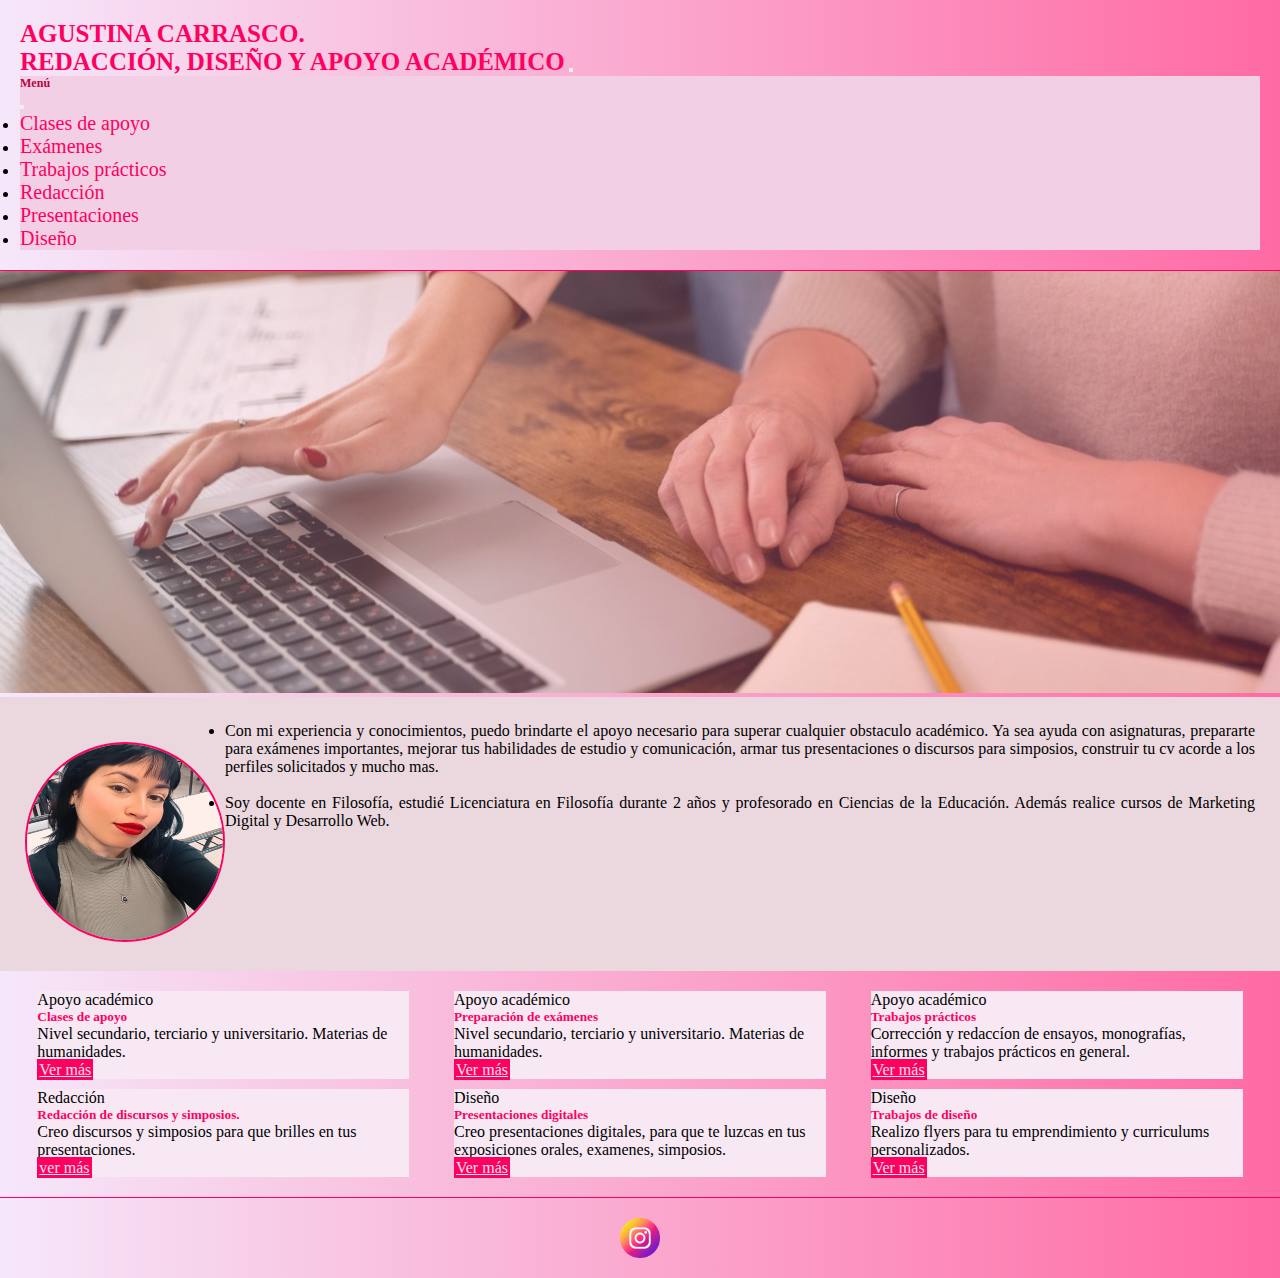
<file: index.html>
<!DOCTYPE html>
<html lang="en">
<head>
    <meta charset="UTF-8">
    <meta name="viewport" content="width=device-width, initial-scale=1.0">
    <link href="https://cdn.jsdelivr.net/npm/bootstrap@5.3.0/dist/css/bootstrap.min.css" rel="stylesheet" integrity="sha384-9ndCyUaIbzAi2FUVXJi0CjmCapSmO7SnpJef0486qhLnuZ2cdeRhO02iuK6FUUVM" crossorigin="anonymous">
    <link rel="stylesheet" href="./css/style.css">
    <title>APOYO ACADÉMICO</title>
</head>
<body>
    <header>
        <section>
        <nav class="navbar">
            <div class="container-fluid">
              <a class="h1" href="./index.html">AGUSTINA CARRASCO. <br>REDACCIÓN, DISEÑO Y APOYO ACADÉMICO</a>
              <button class="navbar-toggler" type="button" data-bs-toggle="offcanvas" data-bs-target="#offcanvasDarkNavbar" aria-controls="offcanvasDarkNavbar" aria-label="Toggle navigation">
                <span class="navbar-toggler-icon"></span>
              </button>
              <div class="offcanvas offcanvas-end" tabindex="-1" id="offcanvasDarkNavbar" aria-labelledby="offcanvasDarkNavbarLabel">
                <div class="offcanvas-header">
                  <h6>Menú</h6>
                  <button type="button" class="btn-close" data-bs-dismiss="offcanvas" aria-label="Close"></button>
                </div>
                <div class="offcanvas-body">
                  <ul class="navbar-nav">
                      <li class="nav-item">
                          <a class="h3" href="pages/ClasesDeApoyo.html">Clases de apoyo</a>
                      </li>
                      <li class="nav-item">
                          <a class="h3"href="pages/Examenes.html">Exámenes</a>
                      </li>
                      <li class="nav-item">
                          <a class="h3" href="pages/TrabajosPracticos.html">Trabajos prácticos</a>
                      </li>
                      <li class="nav-item">
                          <a class="h3" href="pages/Redacción.html">Redacción</a>
                      </li>
                      <li class="nav-item">
                        <a class="h3" href="pages/Presentaciones.html">Presentaciones</a>
                    </li>
                      <li>
                          <a class="h3" href="pages/Diseño.html">Diseño</a>
                      </li>
                  </ul>
                </div>
              </div>
            </div>
          </nav>
    </section>
    </header>
    <main>
      <section>
        <img class="banner" src="./multimedia/portada2.jpg" alt="">
        <div class="bannertexto">Garantizamos tu éxito académico y profesional</div>
      </section>
      
      <section class="Agustina">
        <div class="contenedorfoto">
          <img class="imgagu" src="./multimedia/Agustina.jpg" alt="Agustina Carrasco">
        </div>
        <div class="contenedortexto">
          <ul>
            <li class="card-text1">
              Con mi experiencia y conocimientos, puedo brindarte el apoyo necesario para superar cualquier obstaculo académico. Ya sea ayuda con asignaturas, prepararte para exámenes importantes, mejorar tus habilidades de estudio y comunicación, armar tus presentaciones o discursos para simposios, construir tu cv acorde a los perfiles solicitados y mucho mas. 
            </li>
            <br>
            <li class="card-text1">
              Soy docente en Filosofía, estudié Licenciatura en Filosofía durante 2 años y profesorado en Ciencias de la Educación. Además realice cursos de Marketing Digital y Desarrollo Web. 
            </li>
          </ul>
        </div>
      </section>
        <section class="cards">
          <div class="card">
            <div class="card-header">
              Apoyo académico
            </div>
            <div class="card-body">
              <h5 class="card-title">Clases de apoyo</h5>
              <p class="card-text">Nivel secundario, terciario y universitario. Materias de humanidades.</p>
              <a href="pages/ClasesDeApoyo.html" class="btn">Ver más</a>
            </div>
          </div>
          <div class="card">
            <div class="card-header">
              Apoyo académico
            </div>
            <div class="card-body">
              <h5 class="card-title">Preparación de exámenes</h5>
              <p class="card-text">Nivel secundario, terciario y universitario. Materias de humanidades.</p>
              <a href="pages/Examenes.html" class="btn">Ver más</a>
            </div>
          </div>
          <div class="card">
            <div class="card-header">
              Apoyo académico
            </div>
            <div class="card-body">
              <h5 class="card-title">Trabajos prácticos</h5>
              <p class="card-text">Corrección y redaccíon de ensayos, monografías, informes y trabajos prácticos en general.</p>
              <a href="pages/TrabajosPracticos.html" class="btn">Ver más</a>
            </div>
          </div>
          <div class="card">
            <div class="card-header">
              Redacción
            </div>
            <div class="card-body">
              <h5 class="card-title">Redacción de discursos y simposios.</h5>
              <p class="card-text">Creo discursos y simposios para que brilles en tus presentaciones.</p>
              <a href="pages/Redacción.html" class="btn">ver más</a>
            </div>
          </div>
          <div class="card">
            <div class="card-header">
              Diseño
            </div>
            <div class="card-body">
              <h5 class="card-title">Presentaciones digitales</h5>
              <p class="card-text">Creo presentaciones digitales, para que te luzcas en tus exposiciones orales, examenes, simposios.</p>
              <a href="pages/Presentaciones.html" class="btn">Ver más</a>
            </div>
          </div>
          <div class="card">
            <div class="card-header">
              Diseño
            </div>
            <div class="card-body">
              <h5 class="card-title">Trabajos de diseño</h5>
              <p class="card-text">Realizo flyers para tu emprendimiento y curriculums personalizados.</p>
              <a href="pages/Diseño.html" class="btn">Ver más</a>
            </div>
          </div>
         
        </section>
       

    </main>
    <footer>
        <a href="https://www.instagram.com/profe.agustina.carrasco/"><img class="ig" src="./multimedia/instagram.png" alt=""></a>
    </footer>
    <script src="https://cdn.jsdelivr.net/npm/bootstrap@5.3.0/dist/js/bootstrap.bundle.min.js" integrity="sha384-geWF76RCwLtnZ8qwWowPQNguL3RmwHVBC9FhGdlKrxdiJJigb/j/68SIy3Te4Bkz" crossorigin="anonymous"></script>
</body>
</html>
</file>
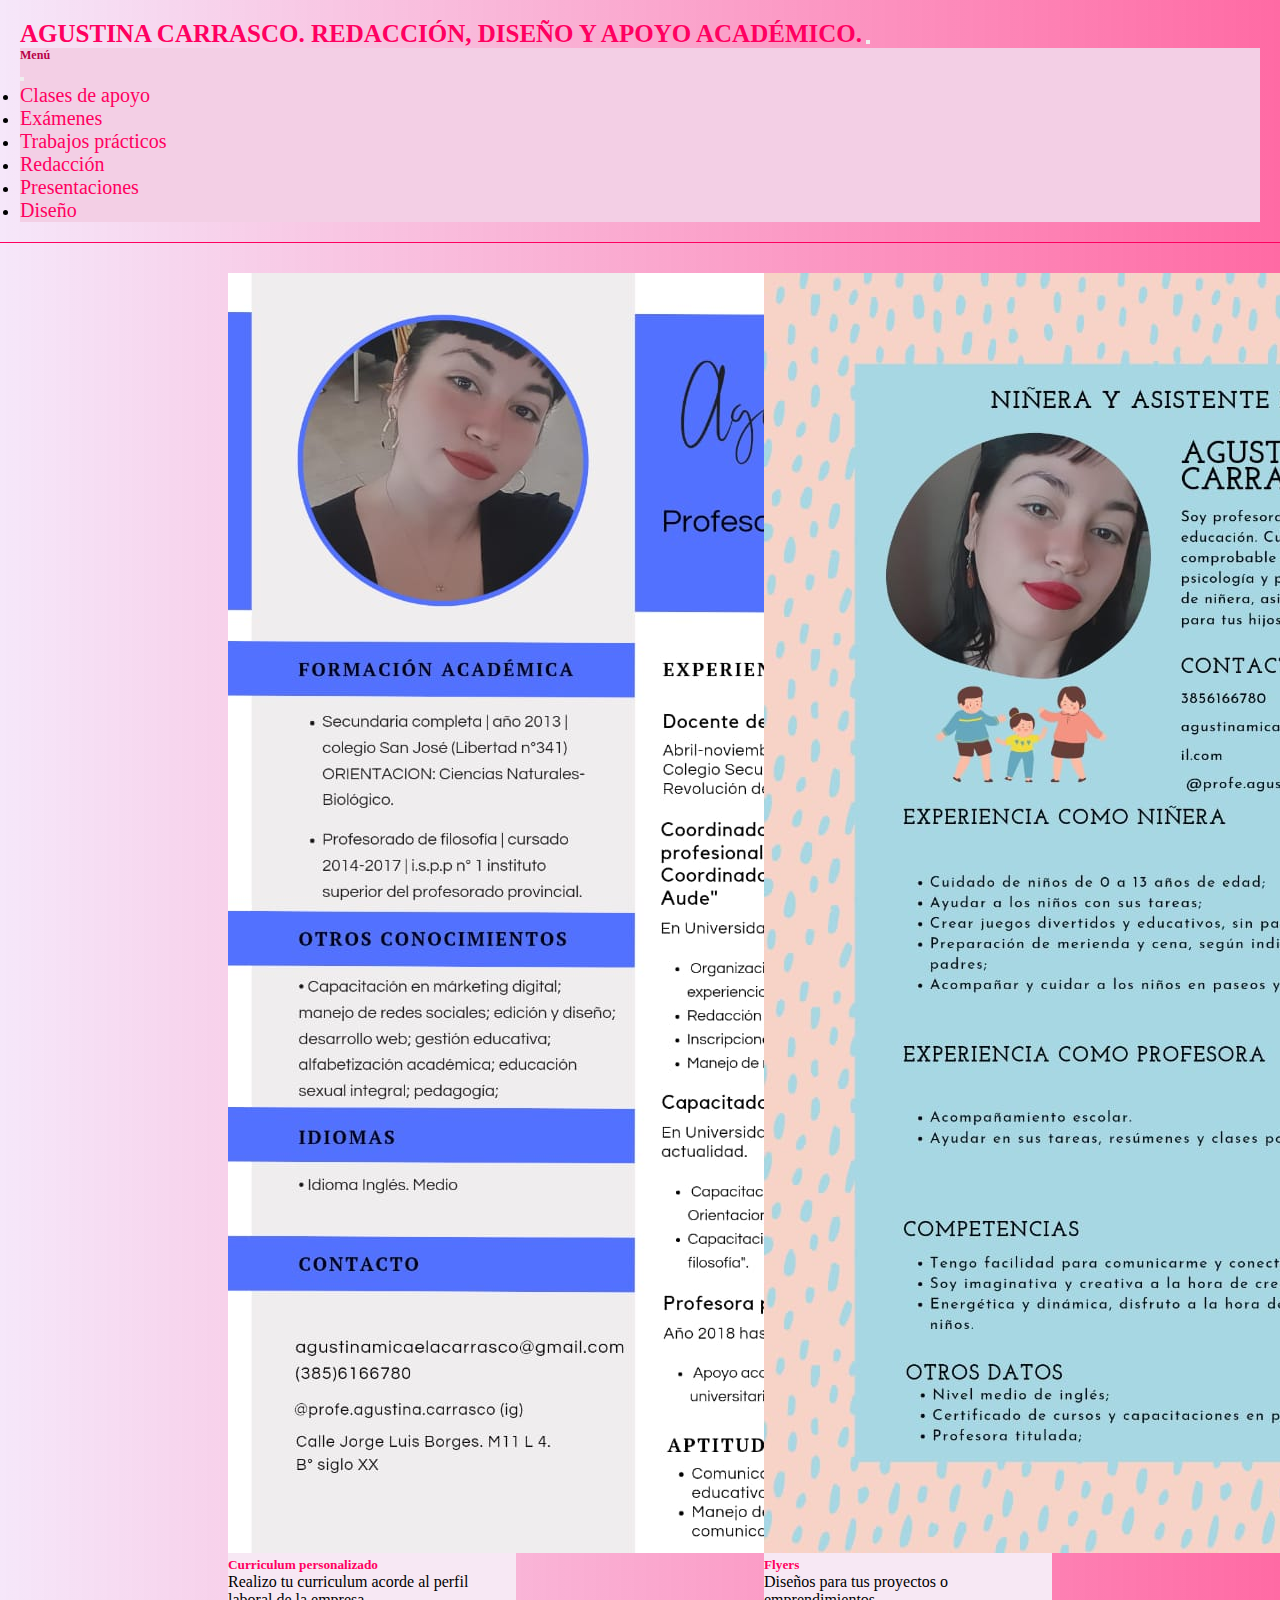
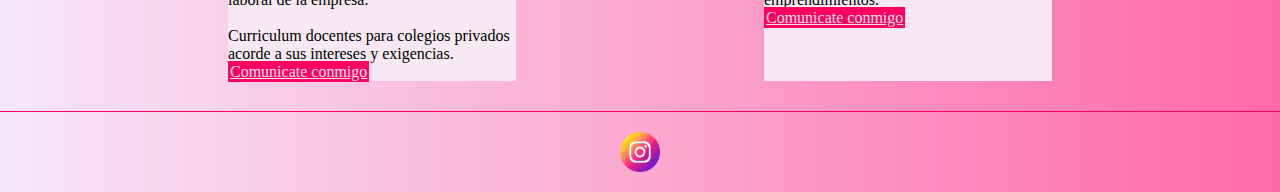
<file: pages/Diseño.html>
<!DOCTYPE html>
<html lang="en">
<head>
    <meta charset="UTF-8">
    <meta name="viewport" content="width=device-width, initial-scale=1.0">
    <link href="https://cdn.jsdelivr.net/npm/bootstrap@5.3.0/dist/css/bootstrap.min.css" rel="stylesheet" integrity="sha384-9ndCyUaIbzAi2FUVXJi0CjmCapSmO7SnpJef0486qhLnuZ2cdeRhO02iuK6FUUVM" crossorigin="anonymous">
    <link rel="stylesheet" href="../css/style.css">
    <title>Diseño</title>
</head>
<body>
    <header>
        <section>
            <nav class="navbar">
                <div class="container-fluid">
                    <a class="h1" href="../index.html">AGUSTINA CARRASCO. REDACCIÓN, DISEÑO Y APOYO ACADÉMICO.</a>
                  <button class="navbar-toggler" type="button" data-bs-toggle="offcanvas" data-bs-target="#offcanvasDarkNavbar" aria-controls="offcanvasDarkNavbar" aria-label="Toggle navigation">
                    <span class="navbar-toggler-icon"></span>
                  </button>
                  <div class="offcanvas offcanvas-end" tabindex="-1" id="offcanvasDarkNavbar" aria-labelledby="offcanvasDarkNavbarLabel">
                    <div class="offcanvas-header">
                      <h6>Menú</h6>
                      <button type="button" class="btn-close" data-bs-dismiss="offcanvas" aria-label="Close"></button>
                    </div>
                    <div class="offcanvas-body">
                      <ul class="navbar-nav">
                          <li class="nav-item">
                              <a class="h3" href="../pages/ClasesDeApoyo.html">Clases de apoyo</a>
                          </li>
                          <li class="nav-item">
                              <a class="h3" href="../pages/Examenes.html">Exámenes</a>
                          </li>
                          <li class="nav-item">
                              <a class="h3" href="../pages/TrabajosPracticos.html">Trabajos prácticos</a>
                          </li>
                          <li class="nav-item">
                              <a class="h3" href="../pages/Redacción.html">Redacción</a>
                          </li>
                          <li class="nav-item">
                            <a class="h3" href="../pages/Presentaciones.html">Presentaciones</a>
                        </li>
                          <li>
                              <a class="h3" href="../pages/Diseño.html">Diseño</a>
                          </li>
                      </ul>
                    </div>
                  </div>
                </div>
              </nav>
        </section>
    </header>
    <main class="diseño">
        <div class="card" style="width: 18rem;">
            <img src="../multimedia/diseño.jpg" class="card-img-top" alt="...">
            <div class="card-body">
              <h5 class="card-title">Curriculum personalizado</h5>
              <p class="card-text">Realizo tu curriculum acorde al perfil laboral de la empresa. <br> <br>Curriculum docentes para colegios privados acorde a sus intereses y exigencias.</p>
              <a href="https://api.whatsapp.com/message/BIFJY7GB6LNGO1?autoload=1&app_absent=0" class="btn btn-primary">Comunicate conmigo</a>
            </div>
          </div>
          <div class="card" style="width: 18rem;">
            <img src="../multimedia/diseño1.jpg" class="card-img-top" alt="...">
            <div class="card-body">
              <h5 class="card-title">Flyers</h5>
              <p class="card-text">Diseños para tus proyectos o emprendimientos.</p>
              <a href="https://api.whatsapp.com/message/BIFJY7GB6LNGO1?autoload=1&app_absent=0" class="btn btn-primary">Comunicate conmigo</a>
            </div>
          </div>
    </main>
    <footer>
        <a href="https://www.instagram.com/profe.agustina.carrasco/"><img class="ig" src="../multimedia/instagram.png" alt=""></a>
    </footer>
    <script src="https://cdn.jsdelivr.net/npm/bootstrap@5.3.0/dist/js/bootstrap.bundle.min.js" integrity="sha384-geWF76RCwLtnZ8qwWowPQNguL3RmwHVBC9FhGdlKrxdiJJigb/j/68SIy3Te4Bkz" crossorigin="anonymous"></script>
</body>
</html>
</file>
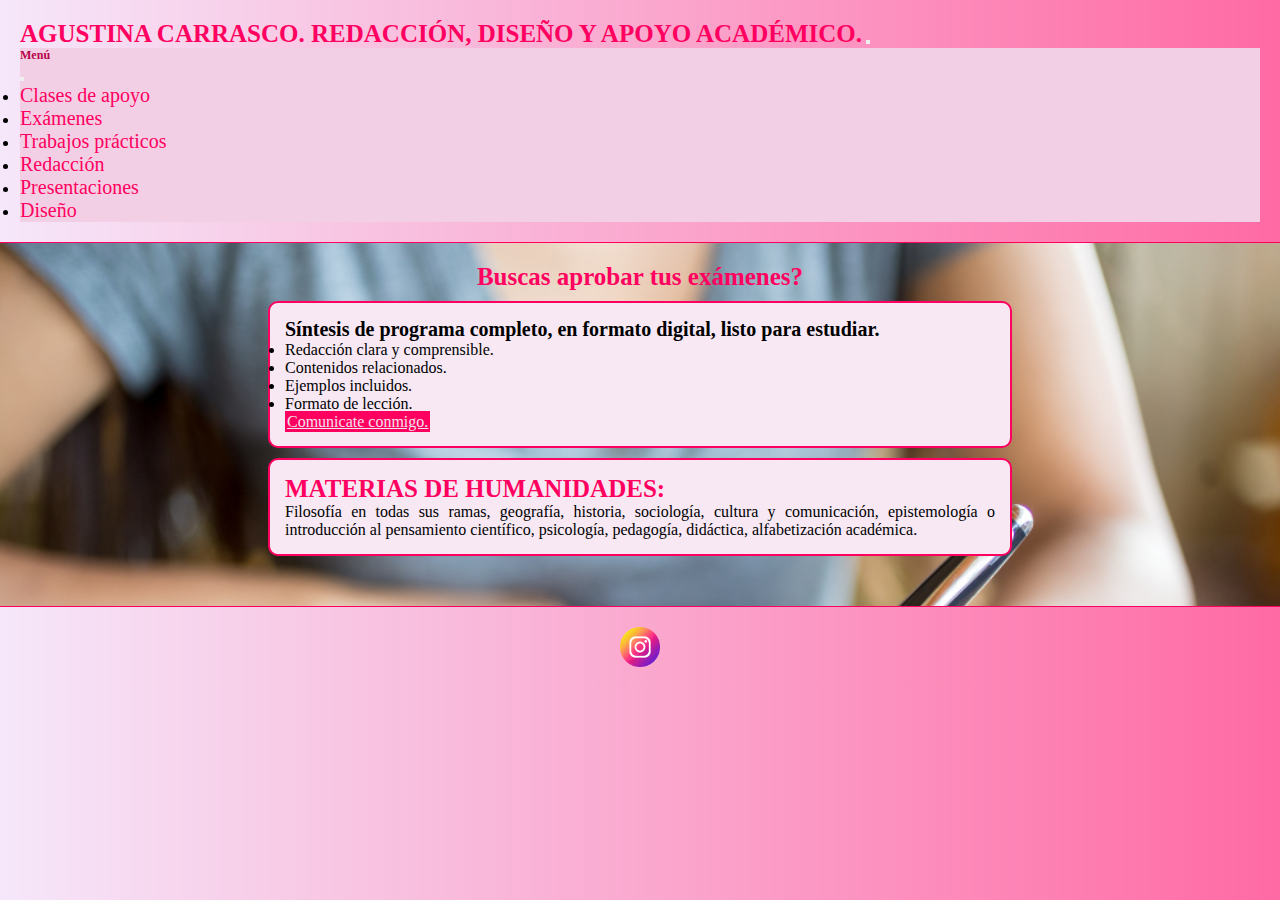
<file: pages/Examenes.html>
<!DOCTYPE html>
<html lang="en">
<head>
    <meta charset="UTF-8">
    <meta name="viewport" content="width=device-width, initial-scale=1.0">
    <link href="https://cdn.jsdelivr.net/npm/bootstrap@5.3.0/dist/css/bootstrap.min.css" rel="stylesheet" integrity="sha384-9ndCyUaIbzAi2FUVXJi0CjmCapSmO7SnpJef0486qhLnuZ2cdeRhO02iuK6FUUVM" crossorigin="anonymous">
    <link rel="stylesheet" href="../css/style.css">
    <title>Exámenes</title>
</head>
<body>
    <header>
        <section>
            <nav class="navbar">
                <div class="container-fluid">
                    <a class="h1" href="../index.html">AGUSTINA CARRASCO. REDACCIÓN, DISEÑO Y APOYO ACADÉMICO.</a>
                  <button class="navbar-toggler" type="button" data-bs-toggle="offcanvas" data-bs-target="#offcanvasDarkNavbar" aria-controls="offcanvasDarkNavbar" aria-label="Toggle navigation">
                    <span class="navbar-toggler-icon"></span>
                  </button>
                  <div class="offcanvas offcanvas-end" tabindex="-1" id="offcanvasDarkNavbar" aria-labelledby="offcanvasDarkNavbarLabel">
                    <div class="offcanvas-header">
                      <h6>Menú</h6>
                      <button type="button" class="btn-close" data-bs-dismiss="offcanvas" aria-label="Close"></button>
                    </div>
                    <div class="offcanvas-body">
                      <ul class="navbar-nav">
                          <li class="nav-item">
                              <a class="h3" href="../pages/ClasesDeApoyo.html">Clases de apoyo</a>
                          </li>
                          <li class="nav-item">
                              <a class="h3" href="../pages/Examenes.html">Exámenes</a>
                          </li>
                          <li class="nav-item">
                              <a class="h3" href="../pages/TrabajosPracticos.html">Trabajos prácticos</a>
                          </li>
                          <li class="nav-item">
                              <a class="h3" href="../pages/Redacción.html">Redacción</a>
                          </li>
                          <li class="nav-item">
                            <a class="h3" href="../pages/Presentaciones.html">Presentaciones</a>
                        </li>
                          <li>
                              <a class="h3" href="../pages/Diseño.html">Diseño</a>
                          </li>
                      </ul>
                    </div>
                  </div>
                </div>
              </nav>
        </section>
    </header>
    <main class="examenes">
        <h1 class="h1">Buscas aprobar tus exámenes?</h1>
        <div class="examenes2">
            <h2 class="h2">Síntesis de programa completo, en formato digital, listo para estudiar.</h2>
            <ul>
                <li>Redacción clara y comprensible.</li>
                <li>Contenidos relacionados.</li>
                <li>Ejemplos incluidos.</li>
                <li>Formato de lección.</li>
            </ul>
            <div class="clase">
                <a class="btn" href="https://api.whatsapp.com/message/BIFJY7GB6LNGO1?autoload=1&app_absent=0">Comunicate conmigo.</a>
            </div>
    
        </div>
        <div class="examenes2">
            <h3 class="h1">MATERIAS DE HUMANIDADES:</h3>
            <p>Filosofía en todas sus ramas, geografía, historia, sociología, cultura y comunicación, epistemología o introducción al pensamiento científico, psicología, pedagogía, didáctica, alfabetización académica.</p>
        </div>
        
        
        <div>
            <!--viñeta con las caracteristicas de la sintesis-->
        </div>
        <div>
            <!--card con el listado de materias-->
        </div>
        <div>
            <!--link al wp-->
        </div>
    </main>
    <footer>
        <a href="https://www.instagram.com/profe.agustina.carrasco/"><img class="ig" src="../multimedia/instagram.png" alt=""></a>
    </footer>
    <script src="https://cdn.jsdelivr.net/npm/bootstrap@5.3.0/dist/js/bootstrap.bundle.min.js" integrity="sha384-geWF76RCwLtnZ8qwWowPQNguL3RmwHVBC9FhGdlKrxdiJJigb/j/68SIy3Te4Bkz" crossorigin="anonymous"></script>
</body>
</html>
</file>
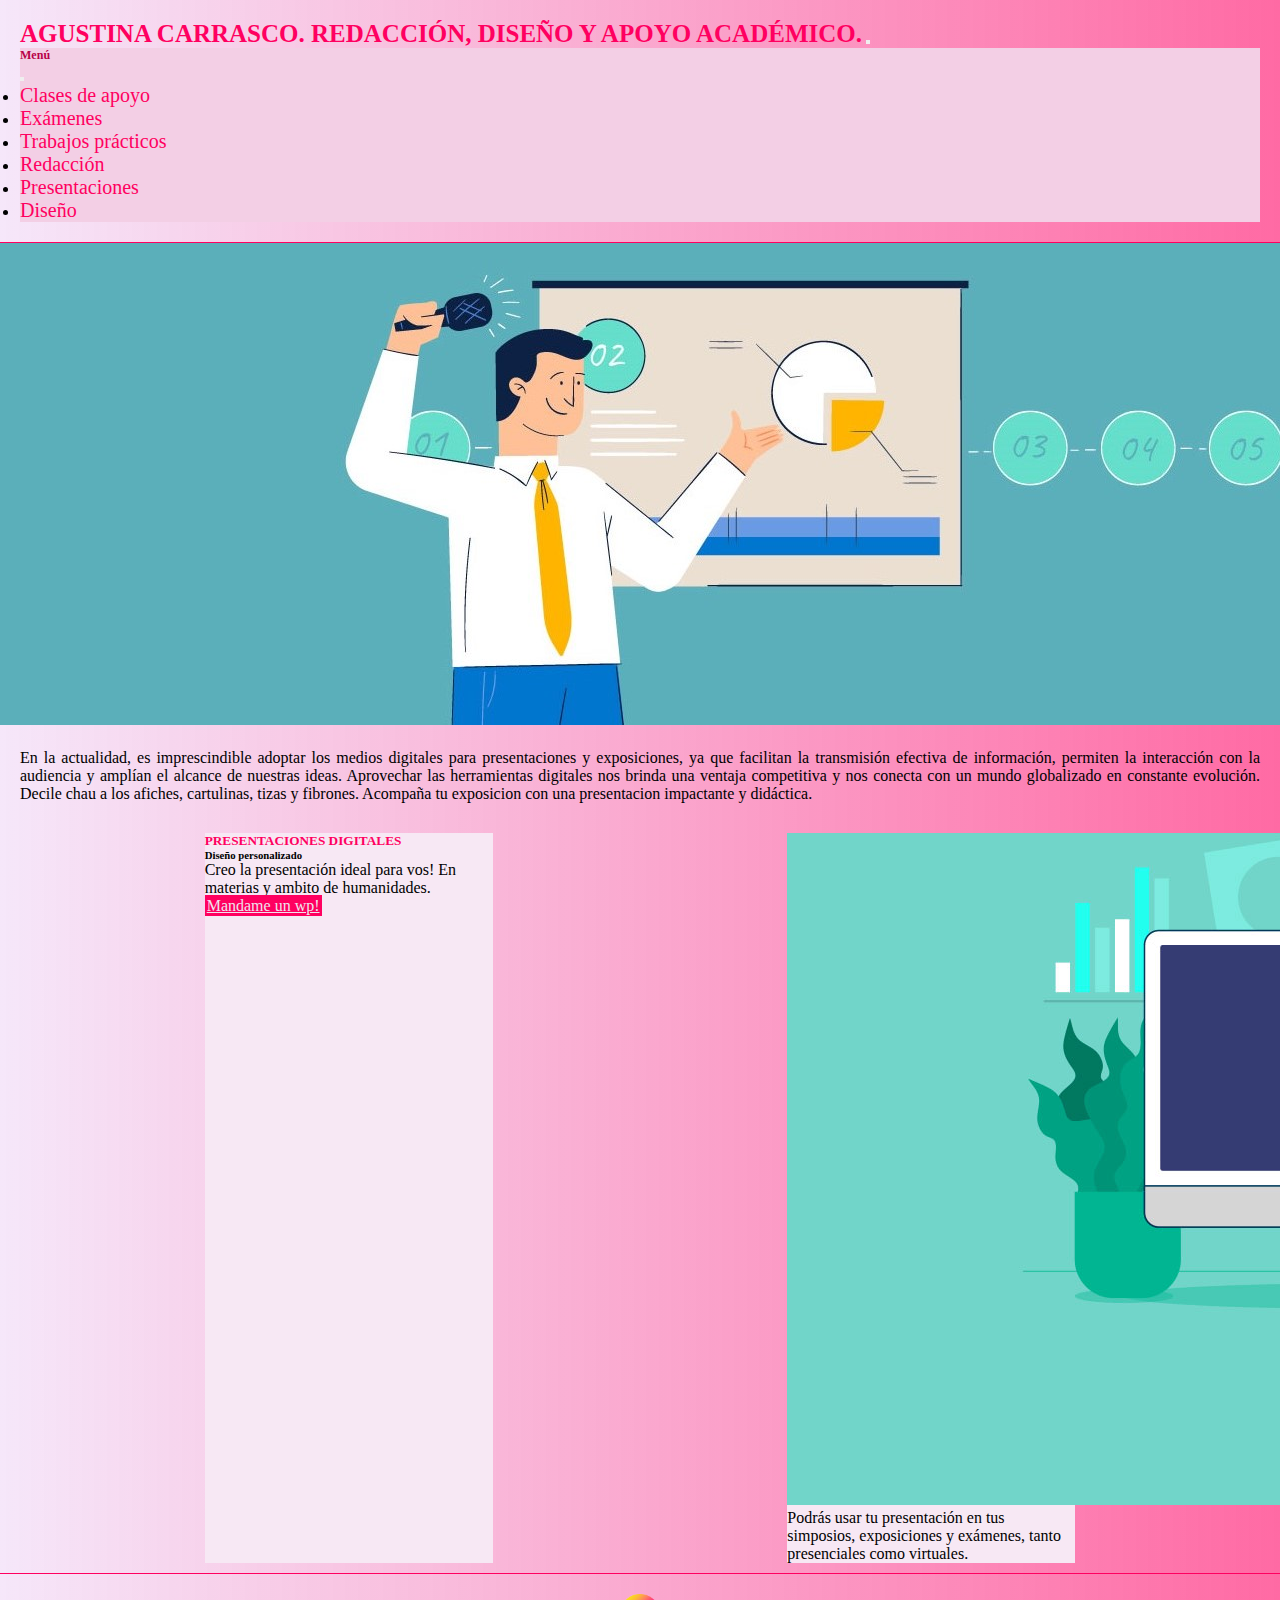
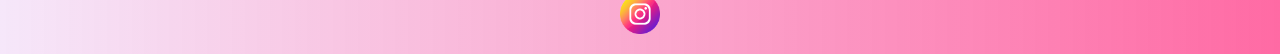
<file: pages/Presentaciones.html>
<!DOCTYPE html>
<html lang="en">
<head>
    <meta charset="UTF-8">
    <meta name="viewport" content="width=device-width, initial-scale=1.0">
    <link href="https://cdn.jsdelivr.net/npm/bootstrap@5.3.0/dist/css/bootstrap.min.css" rel="stylesheet" integrity="sha384-9ndCyUaIbzAi2FUVXJi0CjmCapSmO7SnpJef0486qhLnuZ2cdeRhO02iuK6FUUVM" crossorigin="anonymous">
    <link rel="stylesheet" href="../css/style.css">
    <title>Presentaciones</title>
</head>
<body>
    <header>
        <section>
            <nav class="navbar">
                <div class="container-fluid">
                    <a class="h1" href="../index.html">AGUSTINA CARRASCO. REDACCIÓN, DISEÑO Y APOYO ACADÉMICO.</a>
                  <button class="navbar-toggler" type="button" data-bs-toggle="offcanvas" data-bs-target="#offcanvasDarkNavbar" aria-controls="offcanvasDarkNavbar" aria-label="Toggle navigation">
                    <span class="navbar-toggler-icon"></span>
                  </button>
                  <div class="offcanvas offcanvas-end" tabindex="-1" id="offcanvasDarkNavbar" aria-labelledby="offcanvasDarkNavbarLabel">
                    <div class="offcanvas-header">
                      <h6>Menú</h6>
                      <button type="button" class="btn-close" data-bs-dismiss="offcanvas" aria-label="Close"></button>
                    </div>
                    <div class="offcanvas-body">
                      <ul class="navbar-nav">
                          <li class="nav-item">
                              <a class="h3" href="../pages/ClasesDeApoyo.html">Clases de apoyo</a>
                          </li>
                          <li class="nav-item">
                              <a class="h3" href="../pages/Examenes.html">Exámenes</a>
                          </li>
                          <li class="nav-item">
                              <a class="h3" href="../pages/TrabajosPracticos.html">Trabajos prácticos</a>
                          </li>
                          <li class="nav-item">
                              <a class="h3" href="../pages/Redacción.html">Redacción</a>
                          </li>
                          <li class="nav-item">
                            <a class="h3" href="../pages/Presentaciones.html">Presentaciones</a>
                        </li>
                          <li>
                              <a class="h3" href="../pages/Diseño.html">Diseño</a>
                          </li>
                      </ul>
                    </div>
                  </div>
                </div>
              </nav>
        </section>
    </header>
    <main>
      <img src="../multimedia/bannerpresentacion.jpg" class="img-fluid" alt="...">
      <div class="presentacion">
        <p>En la actualidad, es imprescindible adoptar los medios digitales para presentaciones y exposiciones, ya que facilitan la transmisión efectiva de información, permiten la interacción con la audiencia y amplían el alcance de nuestras ideas. Aprovechar las herramientas digitales nos brinda una ventaja competitiva y nos conecta con un mundo globalizado en constante evolución. Decile chau a los afiches, cartulinas, tizas y fibrones. Acompaña tu exposicion con una presentacion impactante y didáctica.</p>
      </div>
     <section class="cardspresentacion">
      <div class="card" style="width: 18rem;">
        <div class="card-body">
          <h5 class="card-title">PRESENTACIONES DIGITALES</h5>
          <h6 class="card-subtitle mb-2 text-body-secondary">Diseño personalizado</h6>
          <p class="card-text">Creo la presentación ideal para vos! En materias y ambito de humanidades. </p>
          <a href="https://api.whatsapp.com/message/BIFJY7GB6LNGO1?autoload=1&app_absent=0" class="btn">Mandame un wp!</a>
        </div>
      </div>
      <div class="card" style="width: 18rem;">
        <img src="../multimedia/presentacion1.jpg" class="card-img-top" alt="...">
        <div class="card-body">
          <p class="card-text">Podrás usar tu presentación en tus simposios, exposiciones y exámenes, tanto presenciales como virtuales.</p>
        </div>
      </div>
     </section>
        <div>
            <!--link al wp-->
        </div>

    </main>
    <footer>
        <a href="https://www.instagram.com/profe.agustina.carrasco/"><img class="ig" src="../multimedia/instagram.png" alt=""></a>
    </footer>
    <script src="https://cdn.jsdelivr.net/npm/bootstrap@5.3.0/dist/js/bootstrap.bundle.min.js" integrity="sha384-geWF76RCwLtnZ8qwWowPQNguL3RmwHVBC9FhGdlKrxdiJJigb/j/68SIy3Te4Bkz" crossorigin="anonymous"></script>
</body>
</html>
</file>
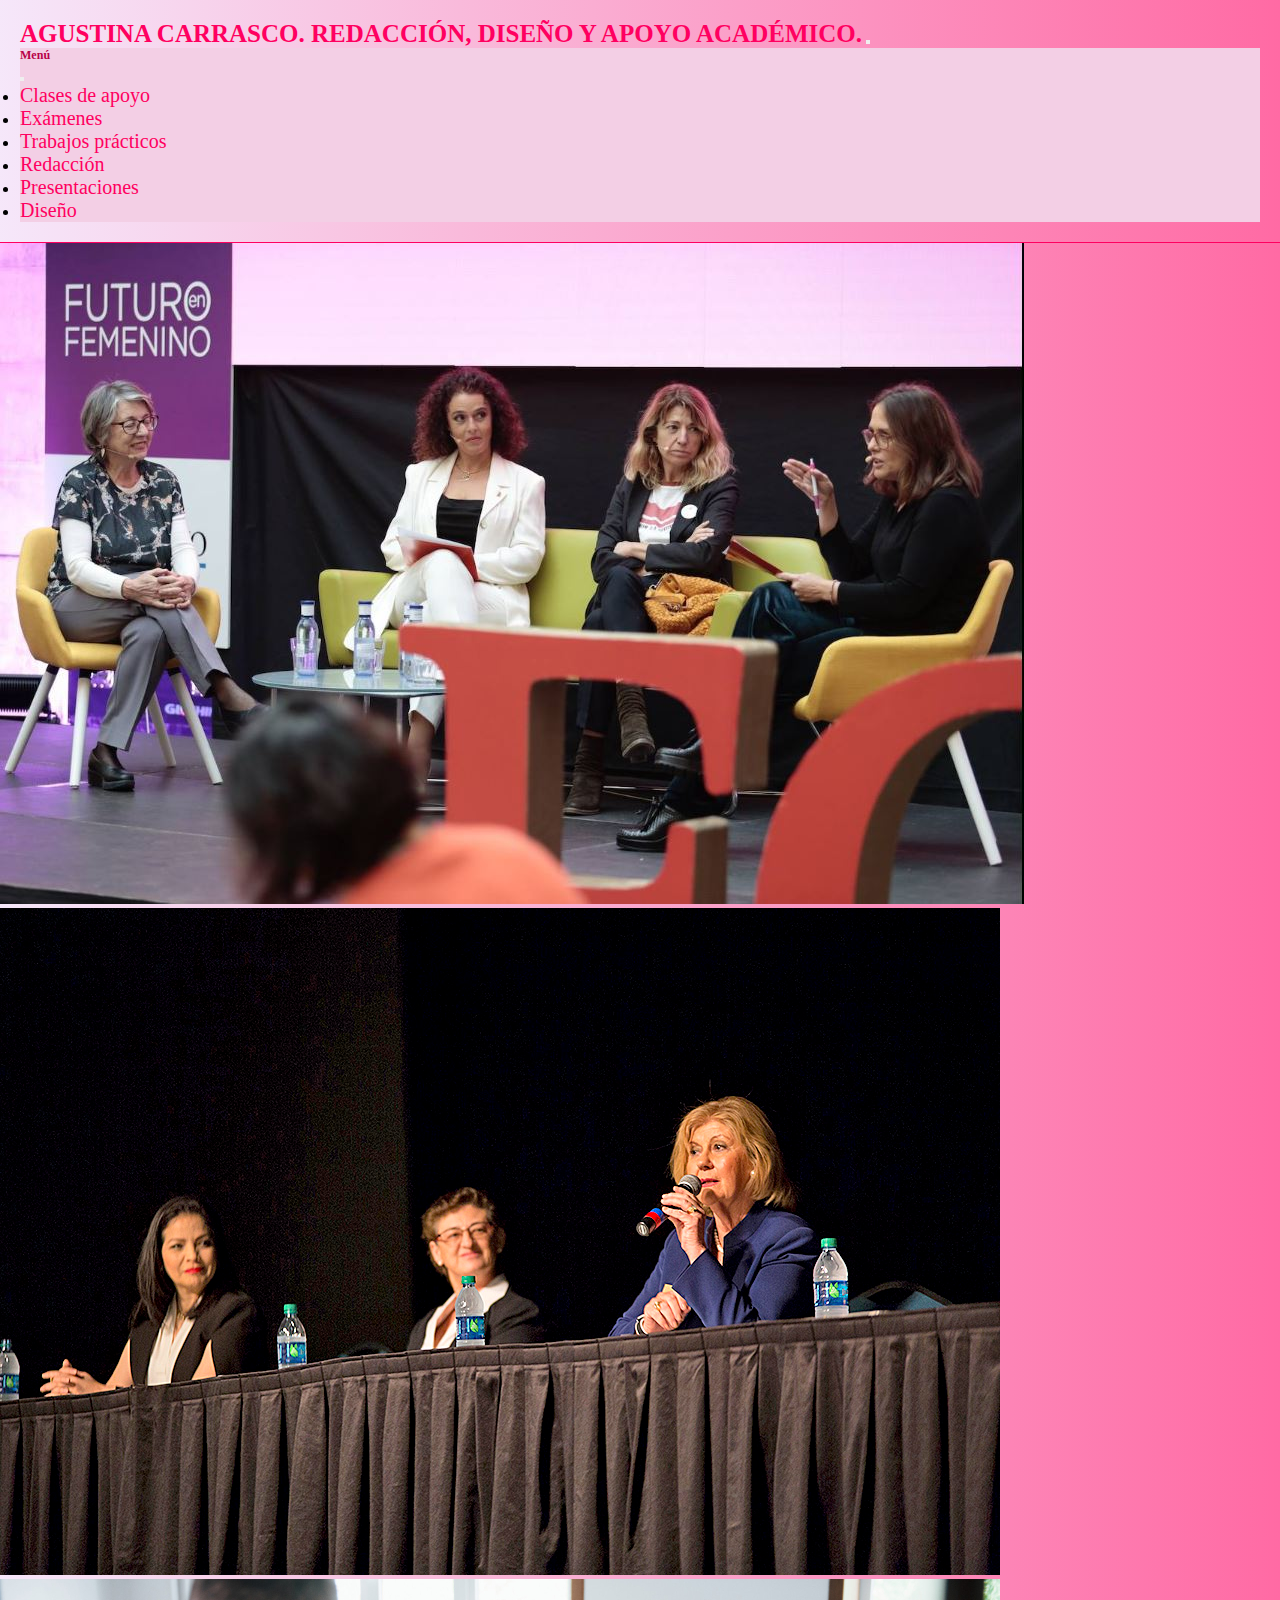
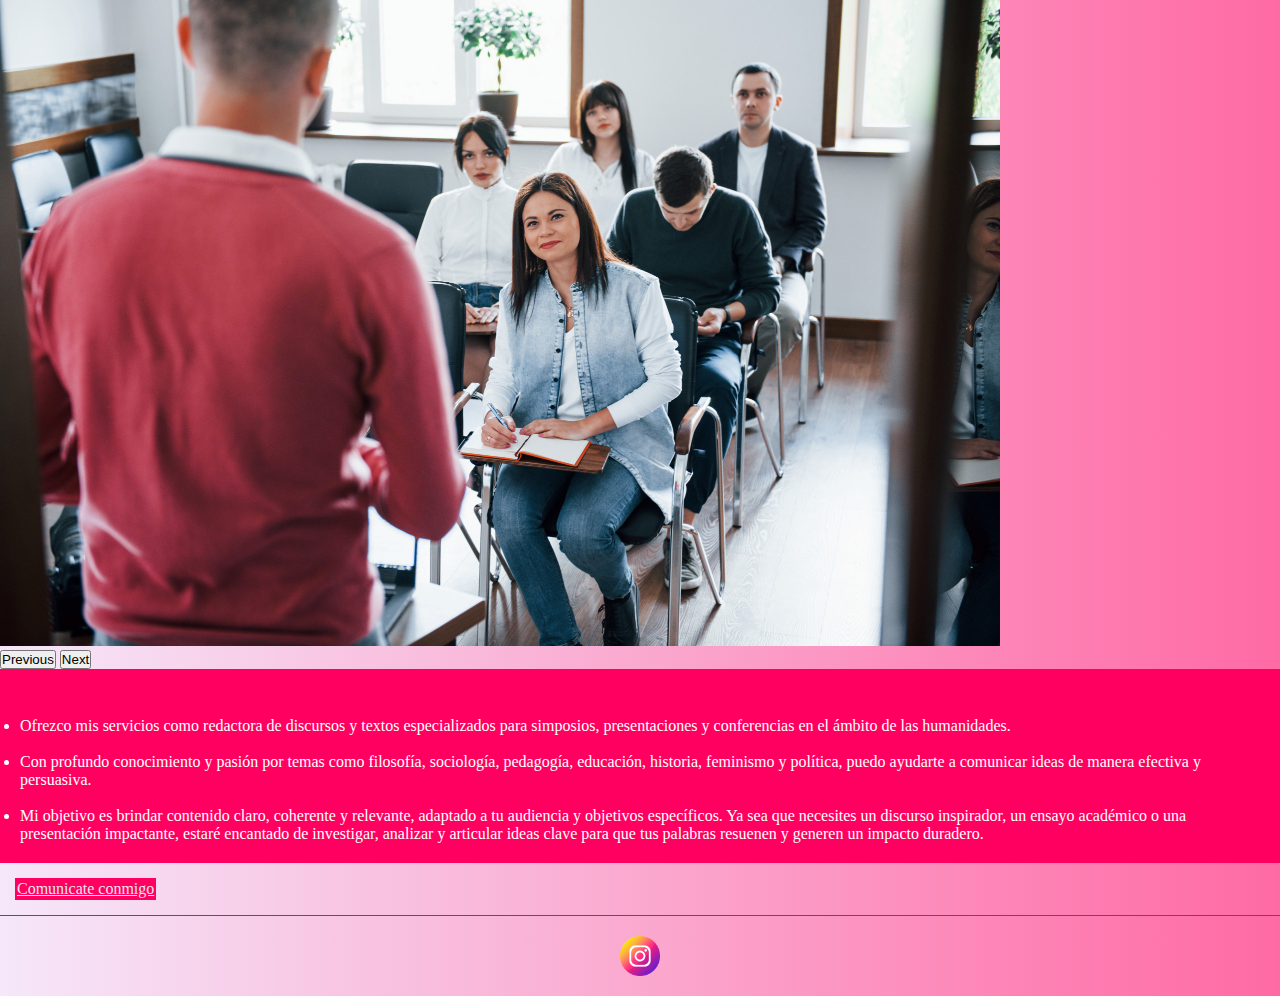
<file: pages/Redacción.html>
<!DOCTYPE html>
<html lang="en">
<head>
    <meta charset="UTF-8">
    <meta name="viewport" content="width=device-width, initial-scale=1.0">
    <link href="https://cdn.jsdelivr.net/npm/bootstrap@5.3.0/dist/css/bootstrap.min.css" rel="stylesheet" integrity="sha384-9ndCyUaIbzAi2FUVXJi0CjmCapSmO7SnpJef0486qhLnuZ2cdeRhO02iuK6FUUVM" crossorigin="anonymous">
    <link rel="stylesheet" href="../css/style.css">
    <title>Redacción</title>
</head>
<body>
    <header>
        <section>
            <nav class="navbar">
                <div class="container-fluid">
                    <a class="h1" href="../index.html">AGUSTINA CARRASCO. REDACCIÓN, DISEÑO Y APOYO ACADÉMICO.</a>
                  <button class="navbar-toggler" type="button" data-bs-toggle="offcanvas" data-bs-target="#offcanvasDarkNavbar" aria-controls="offcanvasDarkNavbar" aria-label="Toggle navigation">
                    <span class="navbar-toggler-icon"></span>
                  </button>
                  <div class="offcanvas offcanvas-end" tabindex="-1" id="offcanvasDarkNavbar" aria-labelledby="offcanvasDarkNavbarLabel">
                    <div class="offcanvas-header">
                      <h6>Menú</h6>
                      <button type="button" class="btn-close" data-bs-dismiss="offcanvas" aria-label="Close"></button>
                    </div>
                    <div class="offcanvas-body">
                      <ul class="navbar-nav">
                          <li class="nav-item">
                              <a class="h3" href="../pages/ClasesDeApoyo.html">Clases de apoyo</a>
                          </li>
                          <li class="nav-item">
                              <a class="h3" href="../pages/Examenes.html">Exámenes</a>
                          </li>
                          <li class="nav-item">
                              <a class="h3" href="../pages/TrabajosPracticos.html">Trabajos prácticos</a>
                          </li>
                          <li class="nav-item">
                              <a class="h3" href="../pages/Redacción.html">Redacción</a>
                          </li>
                          <li class="nav-item">
                            <a class="h3" href="../pages/Presentaciones.html">Presentaciones</a>
                        </li>
                          <li>
                              <a class="h3" href="../pages/Diseño.html">Diseño</a>
                          </li>
                      </ul>
                    </div>
                  </div>
                </div>
              </nav>
        </section>
    </header>
    <main >
      <div id="carouselExample" class="carousel slide">
        <div class="carousel-inner">
          <div class="carousel-item active">
            <img src="../multimedia/simposio.jpg" class="d-block w-100" alt="...">
          </div>
          <div class="carousel-item">
            <img src="../multimedia/simposio1.jpg" class="d-block w-100" alt="...">
          </div>
          <div class="carousel-item">
            <img src="../multimedia/terciario.jpg" class="d-block w-100" alt="...">
          </div>
        </div>
        <button class="carousel-control-prev" type="button" data-bs-target="#carouselExample" data-bs-slide="prev">
          <span class="carousel-control-prev-icon" aria-hidden="true"></span>
          <span class="visually-hidden">Previous</span>
        </button>
        <button class="carousel-control-next" type="button" data-bs-target="#carouselExample" data-bs-slide="next">
          <span class="carousel-control-next-icon" aria-hidden="true"></span>
          <span class="visually-hidden">Next</span>
        </button>
      </div>
      <div class="redaccion">
          <h3 class="h1">Redacción de discursos y simposios</h3>
          <ul>
            <li>Ofrezco mis servicios como redactora de discursos y textos especializados para simposios, presentaciones y conferencias en el ámbito de las humanidades. </li> <br>
            <li>Con profundo conocimiento y pasión por temas como filosofía, sociología, pedagogía, educación, historia, feminismo y política, puedo ayudarte a comunicar ideas de manera efectiva y persuasiva. </li><br>
            <li>Mi objetivo es brindar contenido claro, coherente y relevante, adaptado a tu audiencia y objetivos específicos. Ya sea que necesites un discurso inspirador, un ensayo académico o una presentación impactante, estaré encantado de investigar, analizar y articular ideas clave para que tus palabras resuenen y generen un impacto duradero.</li>
          </ul>
        </div>
        <div class="clase3">
          <a class="btn" href="https://api.whatsapp.com/message/BIFJY7GB6LNGO1?autoload=1&app_absent=0">Comunicate conmigo</a>
      </div>
      
    </main>
    <footer>
        <a href="https://www.instagram.com/profe.agustina.carrasco/"><img class="ig" src="../multimedia/instagram.png" alt=""></a>
    </footer>
    <script src="https://cdn.jsdelivr.net/npm/bootstrap@5.3.0/dist/js/bootstrap.bundle.min.js" integrity="sha384-geWF76RCwLtnZ8qwWowPQNguL3RmwHVBC9FhGdlKrxdiJJigb/j/68SIy3Te4Bkz" crossorigin="anonymous"></script>
</body>
</html>
</file>
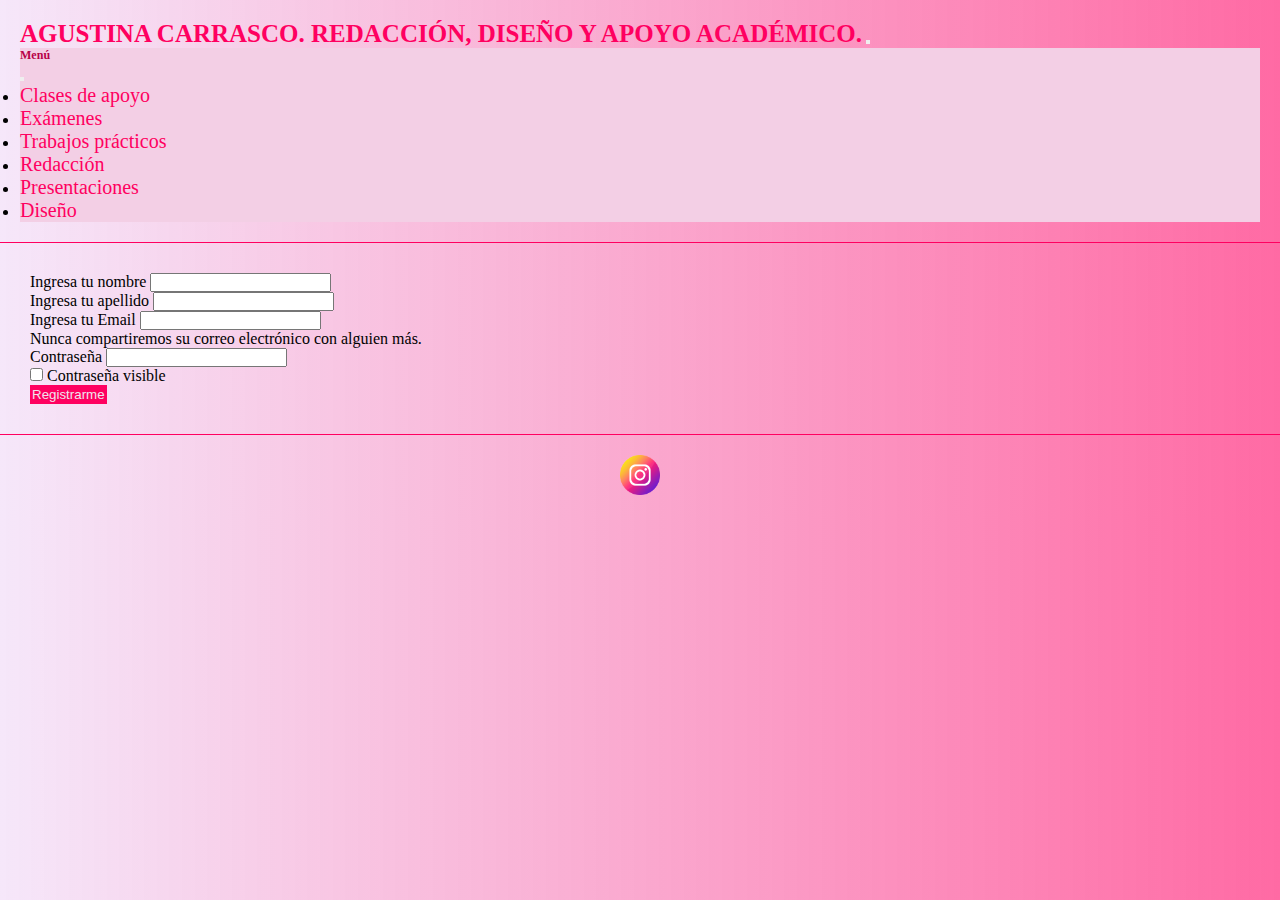
<file: pages/registro.html>
<!DOCTYPE html>
<html lang="en">
<head>
    <meta charset="UTF-8">
    <meta name="viewport" content="width=device-width, initial-scale=1.0">
    <link href="https://cdn.jsdelivr.net/npm/bootstrap@5.3.0/dist/css/bootstrap.min.css" rel="stylesheet" integrity="sha384-9ndCyUaIbzAi2FUVXJi0CjmCapSmO7SnpJef0486qhLnuZ2cdeRhO02iuK6FUUVM" crossorigin="anonymous">
    <link rel="stylesheet" href="../css/style.css">
    <title>Registrarse</title>
</head>
<body>
    <header>
        <section>
            <nav class="navbar">
                <div class="container-fluid">
                    <a class="h1" href="../index.html">AGUSTINA CARRASCO. REDACCIÓN, DISEÑO Y APOYO ACADÉMICO.</a>
                  <button class="navbar-toggler" type="button" data-bs-toggle="offcanvas" data-bs-target="#offcanvasDarkNavbar" aria-controls="offcanvasDarkNavbar" aria-label="Toggle navigation">
                    <span class="navbar-toggler-icon"></span>
                  </button>
                  <div class="offcanvas offcanvas-end" tabindex="-1" id="offcanvasDarkNavbar" aria-labelledby="offcanvasDarkNavbarLabel">
                    <div class="offcanvas-header">
                      <h6>Menú</h6>
                      <button type="button" class="btn-close" data-bs-dismiss="offcanvas" aria-label="Close"></button>
                    </div>
                    <div class="offcanvas-body">
                      <ul class="navbar-nav">
                          <li class="nav-item">
                              <a class="h3"href="../pages/ClasesDeApoyo.html">Clases de apoyo</a>
                          </li>
                          <li class="nav-item">
                              <a class="h3" href="../pages/Examenes.html">Exámenes</a>
                          </li>
                          <li class="nav-item">
                              <a class="h3" href="../pages/TrabajosPracticos.html">Trabajos prácticos</a>
                          </li>
                          <li class="nav-item">
                              <a class="h3" href="../pages/Redacción.html">Redacción</a>
                          </li>
                          <li class="nav-item">
                            <a class="h3" href="../pages/Presentaciones.html">Presentaciones</a>
                        </li>
                          <li>
                              <a class="h3" href="../pages/Diseño.html">Diseño</a>
                          </li>
                      </ul>
                    </div>
                  </div>
                </div>
              </nav>
        </section>
    </header>
    <main>
        <form class="formRegistro">
            <div class="mb-3">
                <label for="exampleInputEmail1" class="form-label">Ingresa tu nombre</label>
                <input type="email" class="form-control" id="exampleInputEmail1" aria-describedby="emailHelp">
              </div>
              <div class="mb-3">
                <label for="exampleInputEmail1" class="form-label">Ingresa tu apellido</label>
                <input type="email" class="form-control" id="exampleInputEmail1" aria-describedby="emailHelp">
              </div>
            <div class="mb-3">
              <label for="exampleInputEmail1" class="form-label">Ingresa tu Email</label>
              <input type="email" class="form-control" id="exampleInputEmail1" aria-describedby="emailHelp">
              <div id="emailHelp" class="form-text">Nunca compartiremos su correo electrónico con alguien más.</div>
            </div>
            <div class="mb-3">
              <label for="exampleInputPassword1" class="form-label">Contraseña</label>
              <input type="password" class="form-control" id="exampleInputPassword1">
            </div>
            <div class="mb-3 form-check">
              <input type="checkbox" class="form-check-input" id="exampleCheck1">
              <label class="form-check-label" for="exampleCheck1">Contraseña visible</label>
            </div>
            <button type="submit" class="btn btn-primary">Registrarme</button>
          </form>

    </main>
    <footer>
        <a href="https://www.instagram.com/profe.agustina.carrasco/"><img class="ig" src="../multimedia/instagram.png" alt=""></a>
    </footer>
    <script src="../main.js"></script>
</body>
</html>
</file>
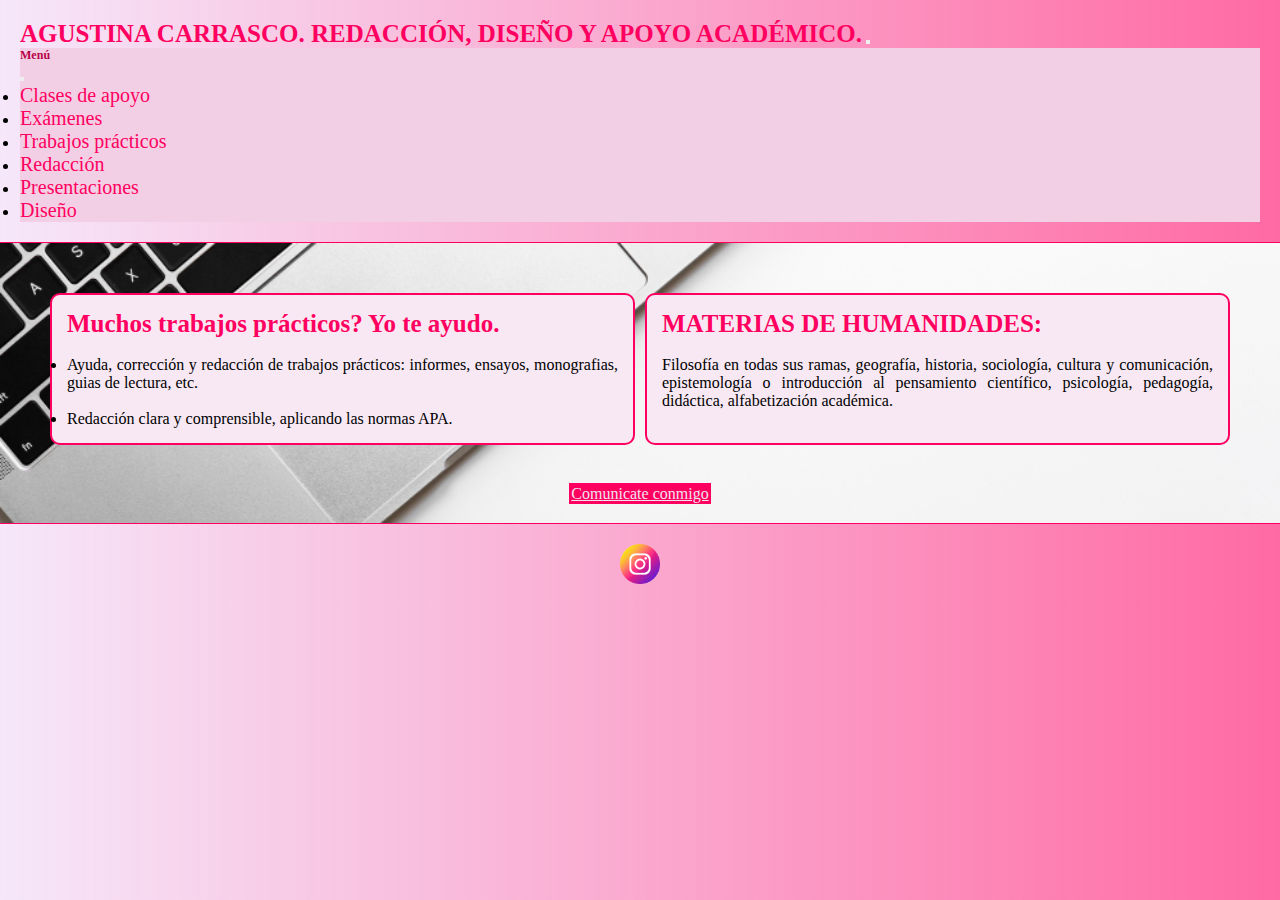
<file: pages/TrabajosPracticos.html>
<!DOCTYPE html>
<html lang="en">
<head>
    <meta charset="UTF-8">
    <meta name="viewport" content="width=device-width, initial-scale=1.0">
    <link href="https://cdn.jsdelivr.net/npm/bootstrap@5.3.0/dist/css/bootstrap.min.css" rel="stylesheet" integrity="sha384-9ndCyUaIbzAi2FUVXJi0CjmCapSmO7SnpJef0486qhLnuZ2cdeRhO02iuK6FUUVM" crossorigin="anonymous">
    <link rel="stylesheet" href="../css/style.css">
    <title>Trabajos Prácticos</title>
</head>
<body>
    <header>
        <section>
            <nav class="navbar">
                <div class="container-fluid">
                    <a class="h1" href="../index.html">AGUSTINA CARRASCO. REDACCIÓN, DISEÑO Y APOYO ACADÉMICO.</a>
                  <button class="navbar-toggler" type="button" data-bs-toggle="offcanvas" data-bs-target="#offcanvasDarkNavbar" aria-controls="offcanvasDarkNavbar" aria-label="Toggle navigation">
                    <span class="navbar-toggler-icon"></span>
                  </button>
                  <div class="offcanvas offcanvas-end" tabindex="-1" id="offcanvasDarkNavbar" aria-labelledby="offcanvasDarkNavbarLabel">
                    <div class="offcanvas-header">
                      <h6>Menú</h6>
                      <button type="button" class="btn-close" data-bs-dismiss="offcanvas" aria-label="Close"></button>
                    </div>
                    <div class="offcanvas-body">
                      <ul class="navbar-nav">
                          <li class="nav-item">
                              <a class="h3" href="../pages/ClasesDeApoyo.html">Clases de apoyo</a>
                          </li>
                          <li class="nav-item">
                              <a class="h3" href="../pages/Examenes.html">Exámenes</a>
                          </li>
                          <li class="nav-item">
                              <a class="h3" href="../pages/TrabajosPracticos.html">Trabajos prácticos</a>
                          </li>
                          <li class="nav-item">
                              <a class="h3" href="../pages/Redacción.html">Redacción</a>
                          </li>
                          <li class="nav-item">
                            <a class="h3" href="../pages/Presentaciones.html">Presentaciones</a>
                        </li>
                          <li>
                              <a class="h3" href="../pages/Diseño.html">Diseño</a>
                          </li>
                      </ul>
                    </div>
                  </div>
                </div>
              </nav>
        </section>
    </header>
    <main class="trabajospracticos">
        <section class="tp">
            <div class="tp2">
                <h1 class="h1">Muchos trabajos prácticos? Yo te ayudo.</h1>
                <br>
                <ul>
                    <li>Ayuda, corrección y redacción de trabajos prácticos: informes, ensayos, monografias, guias de lectura, etc.</li>
                    <br>
                    <li>Redacción clara y comprensible, aplicando las normas APA.</li>
                </ul>
            </div>
            <div class="tp2">
                <h3 class="h1">MATERIAS DE HUMANIDADES:</h3>
                <br>
                <p>Filosofía en todas sus ramas, geografía, historia, sociología, cultura y comunicación, epistemología o introducción al pensamiento científico, psicología, pedagogía, didáctica, alfabetización académica.</p>
            </div>
        </section>
       
        <div class="clase">
            <a class="btn" href="https://api.whatsapp.com/message/BIFJY7GB6LNGO1?autoload=1&app_absent=0">Comunicate conmigo</a>
        </div>

    </main>
    <footer>
        <a href="https://www.instagram.com/profe.agustina.carrasco/"><img class="ig" src="../multimedia/instagram.png" alt=""></a>
    </footer>
    <script src="https://cdn.jsdelivr.net/npm/bootstrap@5.3.0/dist/js/bootstrap.bundle.min.js" integrity="sha384-geWF76RCwLtnZ8qwWowPQNguL3RmwHVBC9FhGdlKrxdiJJigb/j/68SIy3Te4Bkz" crossorigin="anonymous"></script>
</body>
</html>
</file>
<file: css/style.css>
*{
    margin: 0;
    padding: 0;
    box-sizing: border-box;
}
body{
    background: rgb(204,125,227);
    background: linear-gradient(90deg, rgba(204,125,227,0.18484479973630075) 0%, rgba(255,0,99,0.5826039033777574) 100%);
}
header{
    padding:20px;
    font-size:18px;
    border-bottom:1px solid #FF0060;
}
.h1{
    font-size:25px;
    text-decoration: none;
    color: #FF0060;
    font-weight: bold;
}
.offcanvas-header{
    background-color:#f3cfe5;
    color: #b80248;
}
.offcanvas-body{
    background-color:#f3cfe5;
}
.h3{
    text-decoration: none;
    color: #FF0060;
    font-size:20px;
}
.h3:hover{
    text-decoration:underline;
    color: #b80248;
    font-size:20px;
}

footer{
    padding:20px;
    font-size:18px;
    border-top:1px solid #FF0060;
}
.banner{
    width:100%;
    opacity:70%;
}
.bannertexto{
    position:absolute;
    top: 50%;
    left: 50%;
    transform: translate(-50%, -50%);
    color: #fcf9fa;
    font-weight: bold;
    font-size:50px;
    animation: aparicion 1.5s forwards;
    opacity:0;
}
@keyframes aparicion {
    0% {
      opacity: 0;
      transform: translateX(100%);
    }
    100% {
      opacity: 1;
      transform: translateX(0);
    }
  }
.Agustina{
    display: flex;
    padding:25px;
    background-color: #ebd7de; 
}
.imgagu{
    border-radius:50%;
    width:200px;
    height:200px;
    border: 2px solid #FF0060;
    margin-top:20px;
    }
.contenedortexto{
    text-align:justify;
    color: #000000;
    animation: aparicion1 5s forwards;
}
@keyframes aparicion1 {
    0% {
        transform: translateX(100%);
    }
    100% {
        transform: translateX(0); 
    }
  }
.cardtext1{
    list-style-type: disc; 
    list-style-position: inside;
}
.cards{
    padding:20px;
    display: flex;
    flex-wrap: wrap;
    gap:10px;
    justify-content: space-around;
}
.card{
    width:30%;
    background-color: #f7e8f4;
}
.card-title{
    color: #FF0060;
}
.btn{
    border:2px solid #FF0060;
    background-color:#FF0060;
    color: #efe3ed;
}
.btn:hover{
    border:2px solid #b80248;
    background-color: #b80248;
    color:#efe3ed
}

.ig{
    width:40px;
    display:block;
    margin:auto;
}
/*CLASES DE APOYO*/
.clasesdeapoyo{
    padding:20px;
    margin:10px;
    display: flex;
    justify-content: space-evenly;
    gap:55px;
}

.clase3{
    padding:10px;
    margin:5px; 
    display: flex;
    justify-content:flex-start;
}
/*EXAMENES*/
.examenes{
    background-image:url(../multimedia/examen.jpg);
    background-size: cover;
    padding:20px;
    text-align: center;
    display:flex;
    flex-direction: column;
    gap:10px;
}
.examenes2{
    margin-left: auto;
    margin-right: auto;
    width:50%;
    text-align: justify;
    padding:15px;
    background-color:#f7e8f4;
    border-radius:10px;
    width:60%;
    border:2px solid #FF0060;
}
.h2{
    font-size:20px;
}
/*TRABAJOS PRACTICOS*/
.trabajospracticos{
    background-image:url(../multimedia/tp.jpg);
    background-size: cover;
    padding:20px;
    text-align:center;
    display:flex;
    flex-direction: column;
    gap:10px;
}
.tp{
    padding:20px;
    margin:10px;
    display: flex;
    flex-direction:row;
    gap:10px;
}
.tp2{
    width:50%;
    text-align: justify;
    padding:15px;
    background-color:#f7e8f4;
    border-radius:10px;
    width:60%;
    border:2px solid #FF0060;
    transition:1s;
}
.tp2:hover{
    background-color:#ffffff;
    border:2px solid #48031e;
}
/*PRESENTACIONES*/
.cardspresentacion{
    display: flex;
    gap:100px;
    margin:10px;
    justify-content: space-evenly;

}
.presentacion{
    padding:20px;
    text-align: justify;
}

/*REDACCION*/
.redaccion{
    padding:20px;
    margin:0;
    background-color: #FF0060;
    color: #ffffff;
}

    

/*DISEÑO*/
.diseño{
    padding:20px;
    margin:10px;
    display: flex;
    justify-content: space-evenly;
    gap:50px;
}
.formRegistro{
    padding:20px;
    margin:10px;
    width:50%;
}
/*mediaqueries*/
/*index*/
@media(max-width:576px){
    .h1{
        font-size:18px;  
    }
    .h3{
        font-size:16px;
    }
    footer{
        font-size:16px;
    }
    .bannertexto{
        position:absolute;
        top: 30%;
        left: 50%;
        transform: translate(-50%, -50%);
        color: #fcf9fa;
        font-weight: bold;
        font-size:20px;
        animation: aparicion 1.5s forwards;
        opacity:0;
    }
    @keyframes aparicion {
        0% {
          opacity: 0;
          transform: translateX(100%);
        }
        100% {
          opacity: 1;
          transform: translateX(0);
        }
      }
      .Agustina{
        display: flex;
        padding:10px;
        background-color: #FF0060; 
    }
    .imgagu{
        border-radius:50%;
        width: 100px;
        height: 100px;
        border: 1px solid #FF0060;
        margin-top:30px;
        }
    .contenedortexto{
        text-align:justify;
        color: #efe3ed;
        font-size:14px;
        animation: aparicion1 3s forwards;
    }
    @keyframes aparicion1 {
        0% {
            transform: translateX(100%);
        }
        100% {
            transform: translateX(0); 
        }
      }
    .cardtext1{
        list-style-type: disc; 
        list-style-position: inside;
    }
    .cards{
        padding:5px;
        display: flex;
        gap:5px;
        justify-content: space-around;
    }
    .card{
        width:50%;
        background-color: #f7e8f4;
    }
    .card-title{
        font-size:20px;
    }
    .card-text{
        font-size:14px;
    }
    .btn{
        font-size:18px;
    }
    .clasesdeapoyo{
        display: flex;
        flex-direction: column;
        justify-content:center;
        gap:10px;
    }
    .h2{
        font-size:18px;
    }
    .examenes2{
        font-size:16px;
    }
    .tp{
        padding:20px;
        margin:10px;
        display: flex;
        flex-direction:column;
        gap:10px;
    }
    .tp2{
        text-align: justify;
        padding:10px;
        background-color:#f7e8f4;
        border-radius:10px;
        width:60%;
        border:2px solid #FF0060;
        transition:1s;
    }
}
</file>
